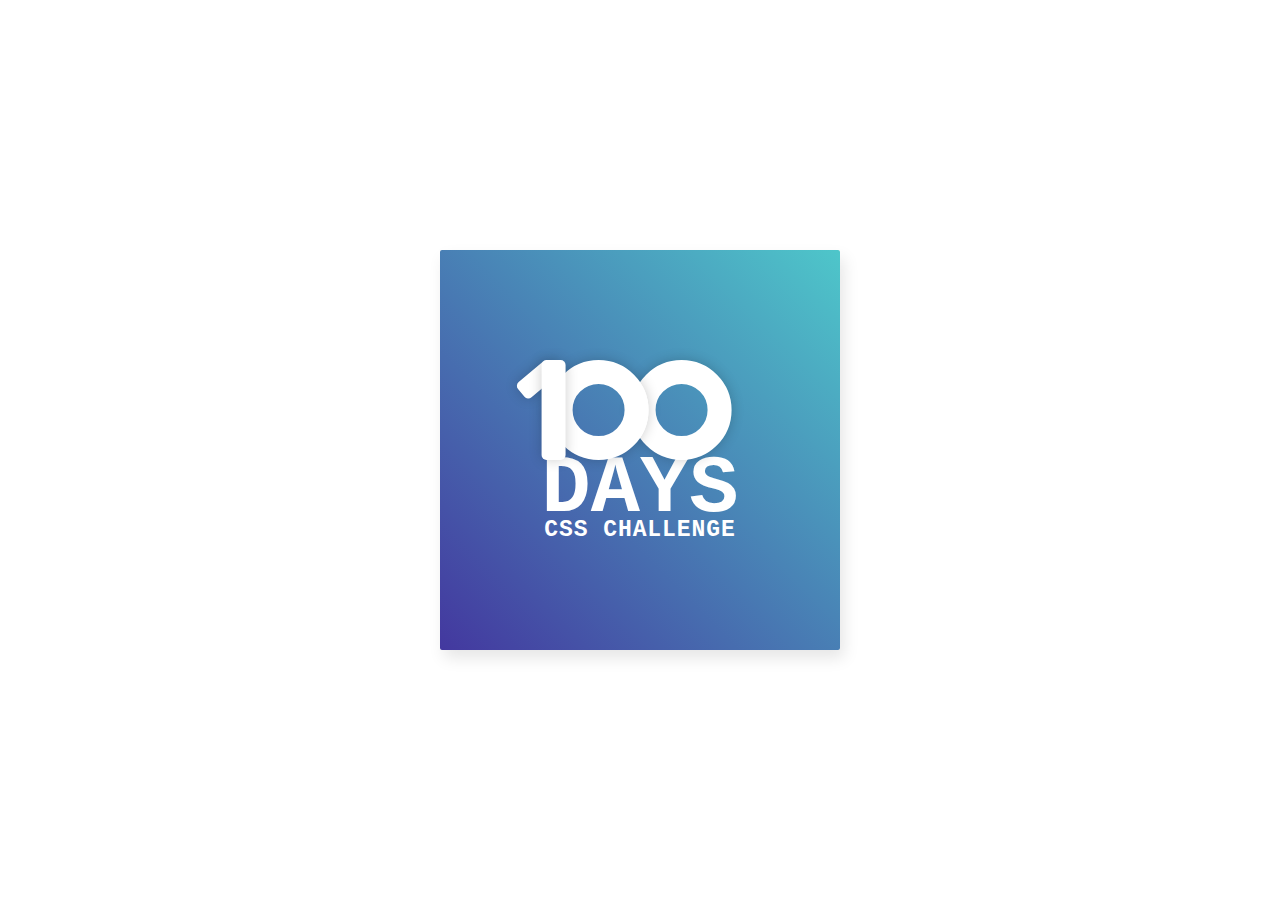
<file: css/1/index.html>
<!DOCTYPE html>
<html lang="en">

<head>
  <meta charset="UTF-8">
  <meta http-equiv="X-UA-Compatible" content="IE=edge">
  <meta name="viewport" content="width=device-width, initial-scale=1.0">
  <title>Document</title>
  <link rel="stylesheet" href="index.css">
</head>

<body>
  <div class="frame">
    <div class="center">
      <div class="hundred">
        <div class="one">
          <div class="one-head"></div>
          <div class="one-tail"></div>
        </div>
        <div class="zero zero-one"></div>
        <div class="zero zero-two"></div>
      </div>
      <div class="days">DAYS</div>
      <div class="css">CSS CHALLENGE</div>
    </div>
  </div>
</body>

</html>
</file>
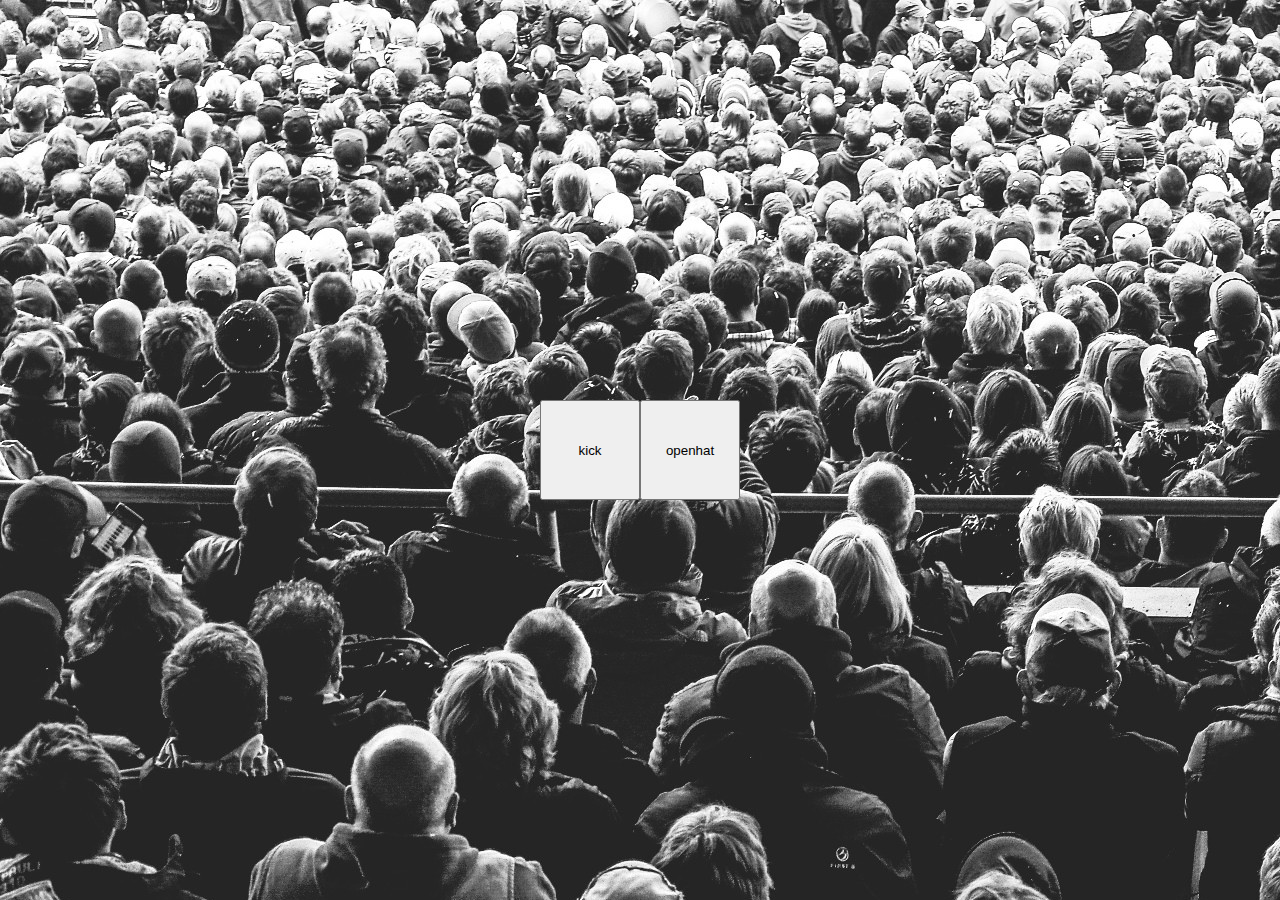
<file: js/1/index.html>
<!DOCTYPE html>
<html lang="en">

<head>
  <meta charset="UTF-8">
  <meta http-equiv="X-UA-Compatible" content="IE=edge">
  <meta name="viewport" content="width=device-width, initial-scale=1.0">
  <title>Document</title>
  <link rel="stylesheet" href="index.css">
</head>

<body onkeydown="keydown(event)">
  <main class="main">
    <button class="btn" onclick="play('kick')">kick</button>
    <button class="btn" onclick="play('openhat')">openhat</button>
    <audio id="kick" src="./kick.wav"></audio>
    <audio id="openhat" src="./openhat.wav"></audio>
  </main>
  <script>
    function play(id) {
      const audio = document.getElementById(id)
      audio.currentTime = 0
      audio.play();
    }
    function keydown(event) {
      const key = event.key //d
      const obj = {
        'a': 'kick',
        's': 'openhat'
      }
      if (obj[key]) {
        play(obj[key])
      }
    }
  </script>
</body>

</html>
</file>
<file: css/1/index.css>
@import url(https://fonts.googleapis.com/css?family=Open+Sans:700,300);

.frame {
  position: absolute;
  top: 50%;
  left: 50%;
  width: 400px;
  height: 400px;
  margin-top: -200px;
  margin-left: -200px;
  border-radius: 2px;
  box-shadow: 4px 8px 16px 0 rgba(0, 0, 0, 0.1);
  overflow: hidden;
  background: #fff;
  color: #333;
  font-family: "Courier New", "Courier", sans-serif;
  -webkit-font-smoothing: antialiased;
  -moz-osx-font-smoothing: grayscale;
  /* Permalink - use to edit and share this gradient: https://colorzilla.com/gradient-editor/#43389f+0,43389f+0,4ec6ca+100 */
  background: rgb(67, 56, 159);
  /* Old browsers */
  background: -moz-linear-gradient(45deg,
      rgba(67, 56, 159, 1) 0%,
      rgba(67, 56, 159, 1) 0%,
      rgba(78, 198, 202, 1) 100%);
  /* FF3.6-15 */
  background: -webkit-linear-gradient(45deg,
      rgba(67, 56, 159, 1) 0%,
      rgba(78, 198, 202, 1) 100%);
  /* Chrome10-25,Safari5.1-6 */
  background: linear-gradient(45deg,
      rgba(67, 56, 159, 1) 0%,
      rgba(78, 198, 202, 1) 100%);
  /* W3C, IE10+, FF16+, Chrome26+, Opera12+, Safari7+ */
  filter: progid:DXImageTransform.Microsoft.gradient(startColorstr='#43389f', endColorstr='#4ec6ca', GradientType=1);
  /* IE6-9 fallback on horizontal gradient */
  color: #fff;
}

.center {
  position: absolute;
  top: 50%;
  left: 50%;
  transform: translate(-50%, -50%); 
}

.hundred {
  display: flex;
}

.days {
  text-align: center;
  font-size: 82px;
  line-height: 60px;
  font-weight: 700;
}

.css {
  text-align: center;
  font-size: 23px;
  line-height: 20px;
  font-weight: 700;
  letter-spacing: 0.04em;
}

.one {
  position: relative;
}

.one-tail {
  height: 100px;
  width: 24px;
  background: #fff;
  box-shadow: 0 0 13px 0 rgba(0, 0, 0, 0.2);
  border-radius: 5px;
  position: relative;
  z-index: 3;
}

.one-head {
  content: "";
  height: 40px;
  width: 20px;
  background: #fff;
  display: block;
  border-radius: 5px;
  transform: translate(-15px, 0px) rotate(50deg);
  box-shadow: 0 0 13px 0 rgba(0, 0, 0, 0.2);
  position: absolute;
  z-index: 1;
}

.zero {
  height: 100px;
  width: 100px;
  border-radius: 50%;
  box-shadow: 0 0 13px 0 rgba(0, 0, 0, 0.2);
  border: 24px solid #fff;
  box-sizing: border-box;
  margin-left: -17px;
  position: relative;
}

.zero-one {
  z-index: 2;
}

.zero-two {
  z-index: 1;
}
</file>
<file: js/1/index.css>
body {
  margin: 0;

}

.main {
  width: 100vw;
  height: 100vh;
  background: url('./bg.jpeg');
  display: flex;
  justify-content: center;
  align-items: center;

}

.btn {
  display: block;
  width: 100px;
  height: 100px;
}
</file>
